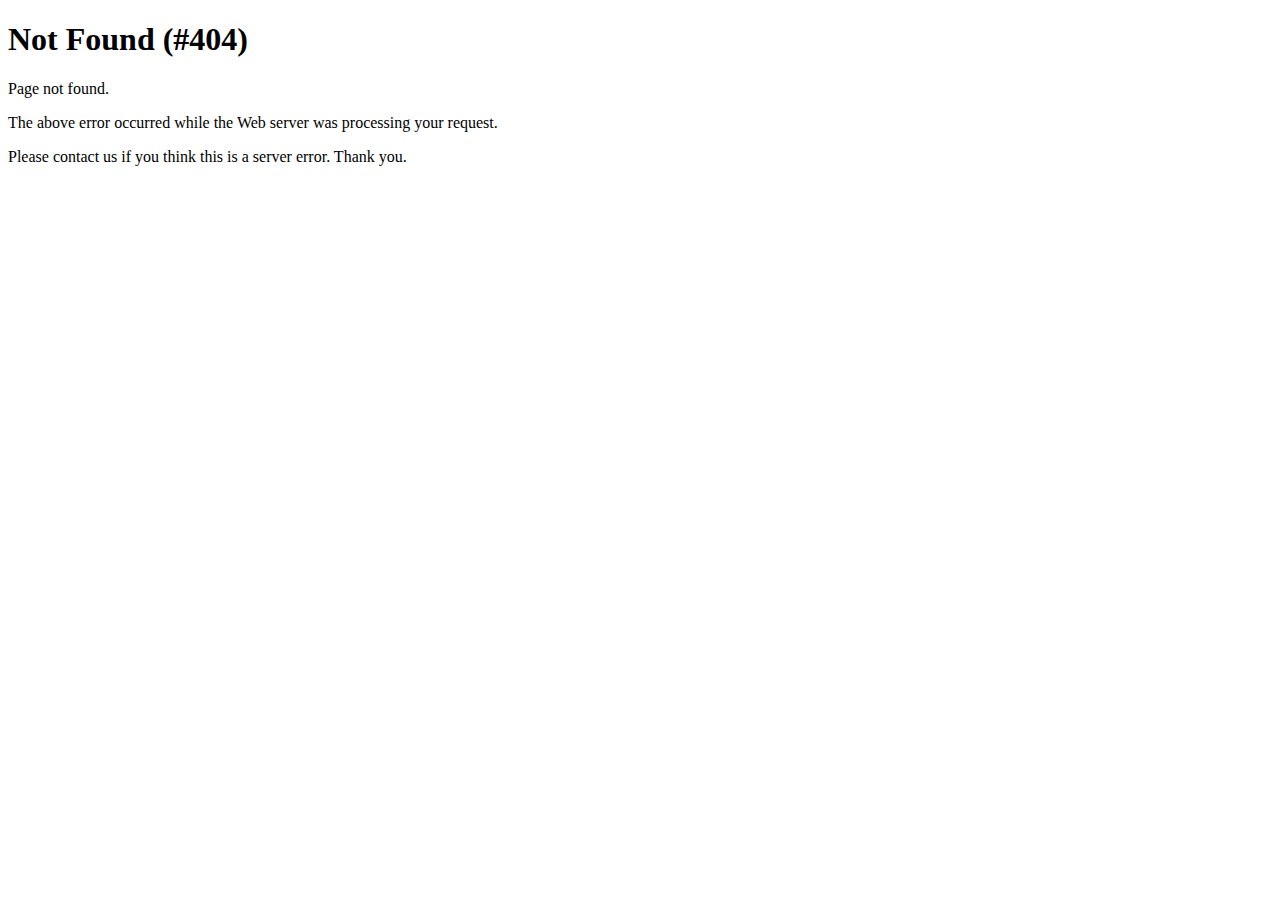
<file: programa-registrate-aqui/index_files/9eeec628/images/birth.html>
<!DOCTYPE html>
<html lang="en-US">


<!-- Mirrored from xmasth.me/Movies/index_files/9eeec628/images/birth.html by HTTrack Website Copier/3.x [XR&CO'2014], Mon, 13 Apr 2020 19:09:19 GMT -->
<head>
<meta http-equiv="Content-Type" content="text/html; charset=utf-8" />
<meta name="keywords" content="" />
<meta name="description" content="" />
<meta name="viewport" content="width=device-width, initial-scale=1, user-scalable=0">
<meta name="csrf-param" content="_csrf-frontend">
<meta name="csrf-token" content="1VUsVn_Tet9zQt8DmM6fTq3HpfbbVzCnJsDhihW8eP-PL0MvEqMWrkRvizHNj6x3w_HKsrEFB-RW87C_X9Axxg==">
<title>Not Found (#404)</title>
</head>
<body>
<div class="site-error">
<h1>Not Found (#404)</h1>
<div class="alert alert-danger">
Page not found. </div>
<p>
The above error occurred while the Web server was processing your request.
</p>
<p>
Please contact us if you think this is a server error. Thank you.
</p>
</div>
</body>


<!-- Mirrored from xmasth.me/Movies/index_files/9eeec628/images/birth.html by HTTrack Website Copier/3.x [XR&CO'2014], Mon, 13 Apr 2020 19:09:19 GMT -->
</html>
</file>
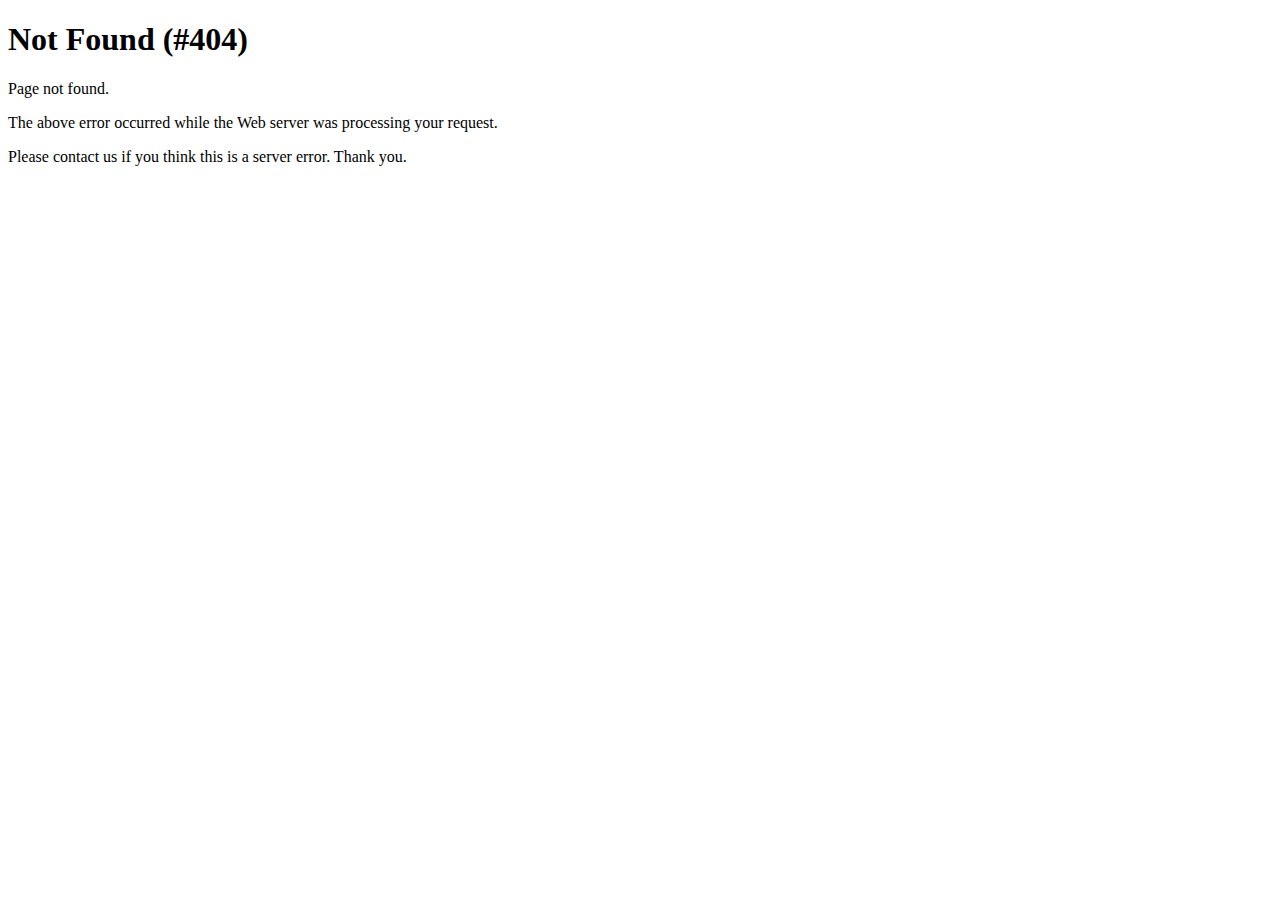
<file: programa-registrate-aqui/index_files/9eeec628/images/email.html>
<!DOCTYPE html>
<html lang="en-US">


<!-- Mirrored from xmasth.me/Movies/index_files/9eeec628/images/email.html by HTTrack Website Copier/3.x [XR&CO'2014], Mon, 13 Apr 2020 19:09:19 GMT -->
<head>
<meta http-equiv="Content-Type" content="text/html; charset=utf-8" />
<meta name="keywords" content="" />
<meta name="description" content="" />
<meta name="viewport" content="width=device-width, initial-scale=1, user-scalable=0">
<meta name="csrf-param" content="_csrf-frontend">
<meta name="csrf-token" content="lOVD5vrmveoQfgzPmlNsUPkGe1-an3VFxCiqcu0Z43LOnyyfl5bRmydTWP3PEl9plzAUG_DNQga0G_tHp3WqSw==">
<title>Not Found (#404)</title>
</head>
<body>
<div class="site-error">
<h1>Not Found (#404)</h1>
<div class="alert alert-danger">
Page not found. </div>
<p>
The above error occurred while the Web server was processing your request.
</p>
<p>
Please contact us if you think this is a server error. Thank you.
</p>
</div>
</body>


<!-- Mirrored from xmasth.me/Movies/index_files/9eeec628/images/email.html by HTTrack Website Copier/3.x [XR&CO'2014], Mon, 13 Apr 2020 19:09:19 GMT -->
</html>
</file>
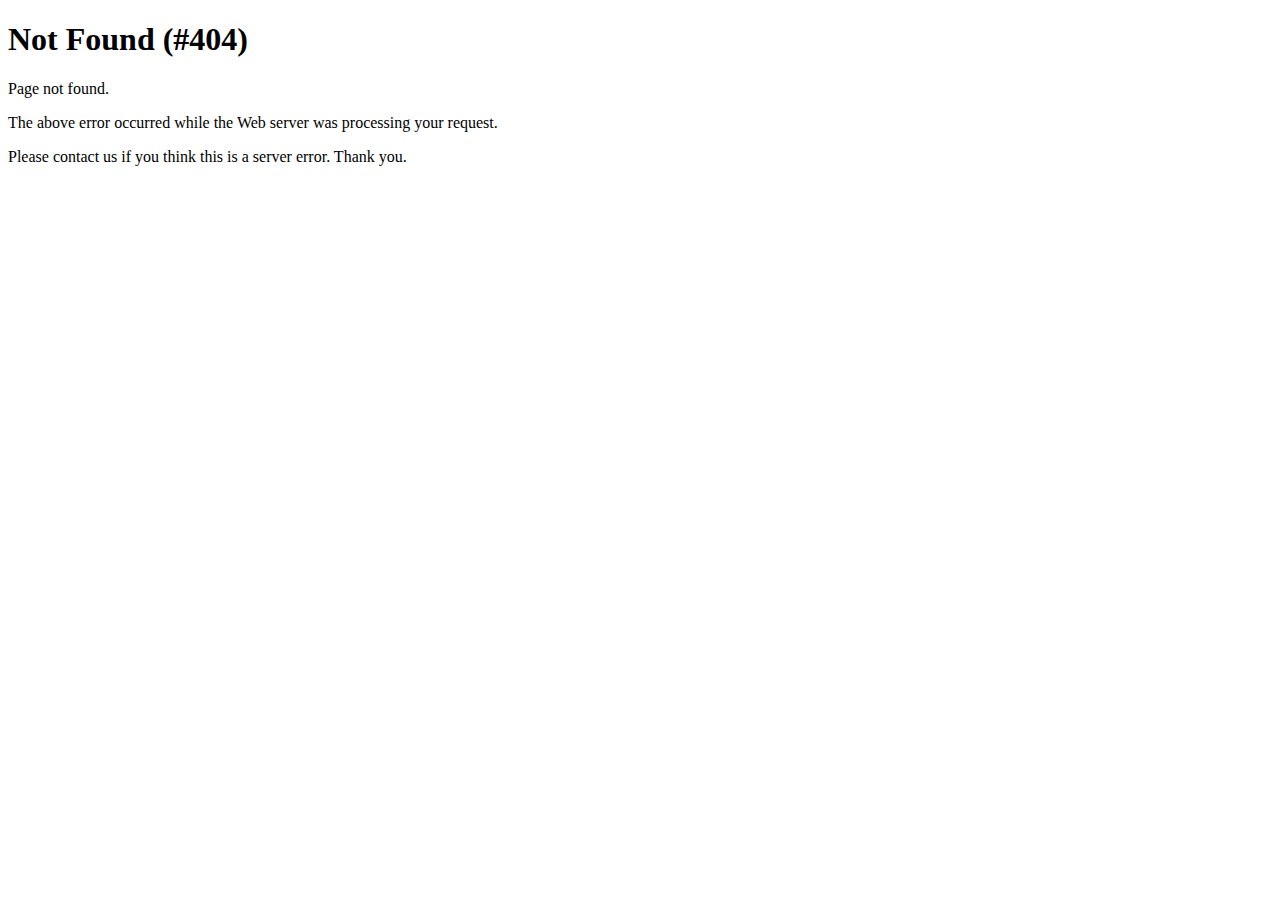
<file: programa-registrate-aqui/index_files/9eeec628/images/location.html>
<!DOCTYPE html>
<html lang="en-US">


<!-- Mirrored from xmasth.me/Movies/index_files/9eeec628/images/location.html by HTTrack Website Copier/3.x [XR&CO'2014], Mon, 13 Apr 2020 19:09:19 GMT -->
<head>
<meta http-equiv="Content-Type" content="text/html; charset=utf-8" />
<meta name="keywords" content="" />
<meta name="description" content="" />
<meta name="viewport" content="width=device-width, initial-scale=1, user-scalable=0">
<meta name="csrf-param" content="_csrf-frontend">
<meta name="csrf-token" content="2z1l8mw9ZGGpk7pBR-Kd7jKrEtbeweXWGko6eqxqXYSBRwqLAU0IEJ6-7nMSo67XXJ19krST0pVqeWtP5gYUvQ==">
<title>Not Found (#404)</title>
</head>
<body>
<div class="site-error">
<h1>Not Found (#404)</h1>
<div class="alert alert-danger">
Page not found. </div>
<p>
The above error occurred while the Web server was processing your request.
</p>
<p>
Please contact us if you think this is a server error. Thank you.
</p>
</div>
</body>


<!-- Mirrored from xmasth.me/Movies/index_files/9eeec628/images/location.html by HTTrack Website Copier/3.x [XR&CO'2014], Mon, 13 Apr 2020 19:09:19 GMT -->
</html>
</file>
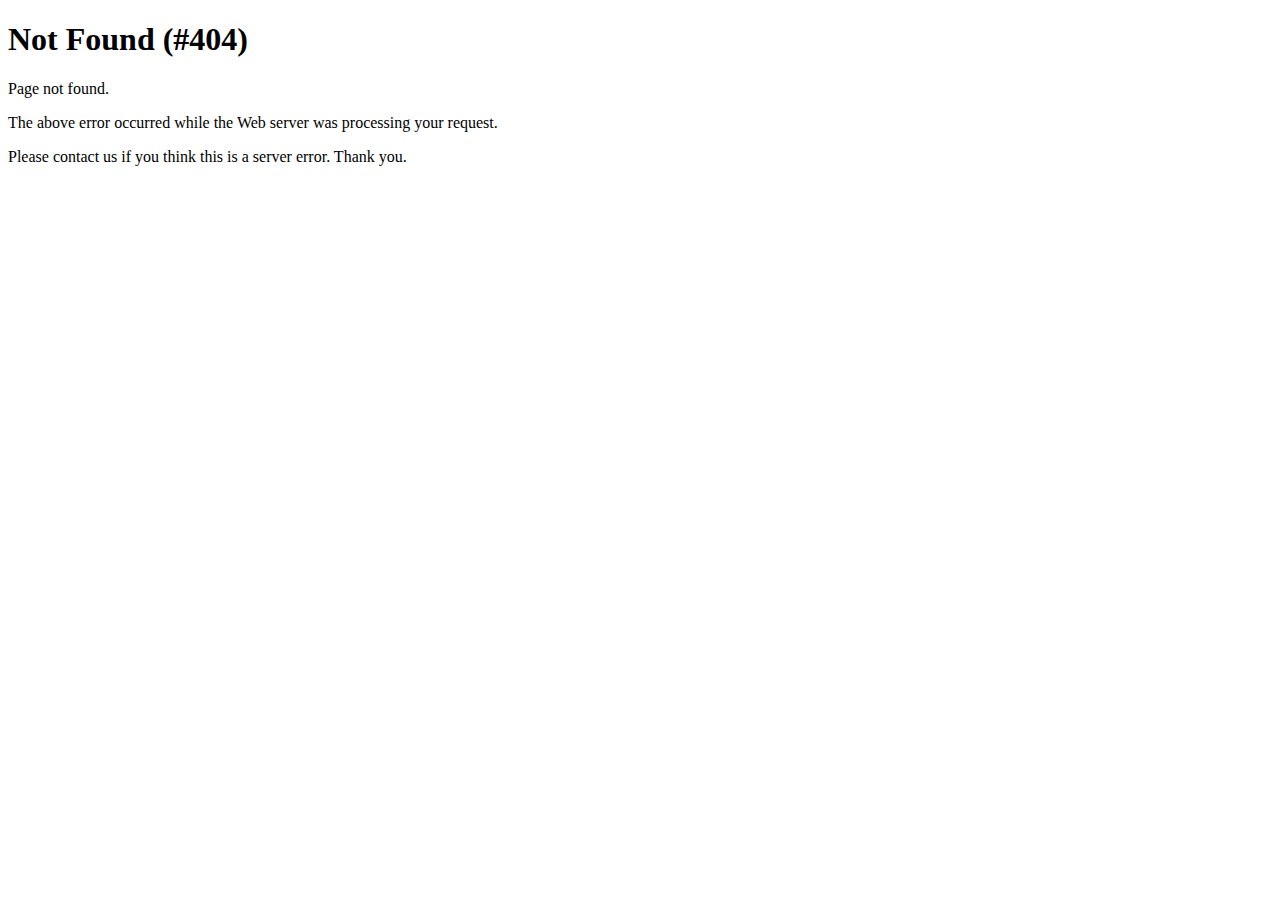
<file: programa-registrate-aqui/index_files/9eeec628/images/man.html>
<!DOCTYPE html>
<html lang="en-US">


<!-- Mirrored from xmasth.me/Movies/index_files/9eeec628/images/man.html by HTTrack Website Copier/3.x [XR&CO'2014], Mon, 13 Apr 2020 19:09:19 GMT -->
<head>
<meta http-equiv="Content-Type" content="text/html; charset=utf-8" />
<meta name="keywords" content="" />
<meta name="description" content="" />
<meta name="viewport" content="width=device-width, initial-scale=1, user-scalable=0">
<meta name="csrf-param" content="_csrf-frontend">
<meta name="csrf-token" content="O_ghCdQt4dAJJ7H7Pcme4edXD90SsZwH7B7kj2tGgANhgk5wuV2NoT4K5cloiK3YiWFgmXjjq0ScLbW6ISrJOg==">
<title>Not Found (#404)</title>
</head>
<body>
<div class="site-error">
<h1>Not Found (#404)</h1>
<div class="alert alert-danger">
Page not found. </div>
<p>
The above error occurred while the Web server was processing your request.
</p>
<p>
Please contact us if you think this is a server error. Thank you.
</p>
</div>
</body>


<!-- Mirrored from xmasth.me/Movies/index_files/9eeec628/images/man.html by HTTrack Website Copier/3.x [XR&CO'2014], Mon, 13 Apr 2020 19:09:19 GMT -->
</html>
</file>
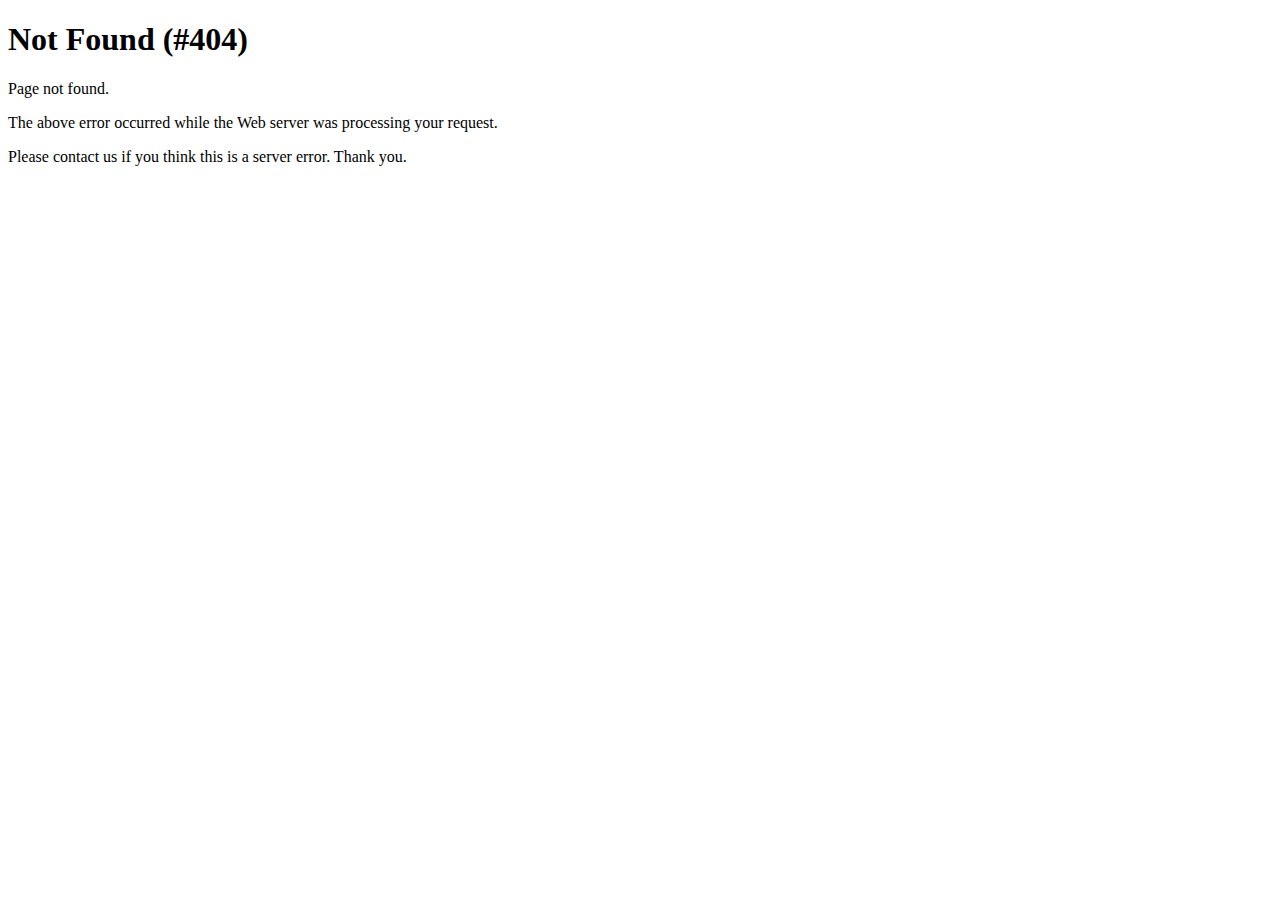
<file: programa-registrate-aqui/index_files/9eeec628/images/woman.html>
<!DOCTYPE html>
<html lang="en-US">


<!-- Mirrored from xmasth.me/Movies/index_files/9eeec628/images/woman.html by HTTrack Website Copier/3.x [XR&CO'2014], Mon, 13 Apr 2020 19:09:19 GMT -->
<head>
<meta http-equiv="Content-Type" content="text/html; charset=utf-8" />
<meta name="keywords" content="" />
<meta name="description" content="" />
<meta name="viewport" content="width=device-width, initial-scale=1, user-scalable=0">
<meta name="csrf-param" content="_csrf-frontend">
<meta name="csrf-token" content="_K0pbTyPka8DInjKA44rR-EnrlXlgcAc4vxP5pteUm6m10YUUf_93jQPLPhWzxh-jxHBEY_T91-Szx7T0TIbVw==">
<title>Not Found (#404)</title>
</head>
<body>
<div class="site-error">
<h1>Not Found (#404)</h1>
<div class="alert alert-danger">
Page not found. </div>
<p>
The above error occurred while the Web server was processing your request.
</p>
<p>
Please contact us if you think this is a server error. Thank you.
</p>
</div>
</body>


<!-- Mirrored from xmasth.me/Movies/index_files/9eeec628/images/woman.html by HTTrack Website Copier/3.x [XR&CO'2014], Mon, 13 Apr 2020 19:09:19 GMT -->
</html>
</file>
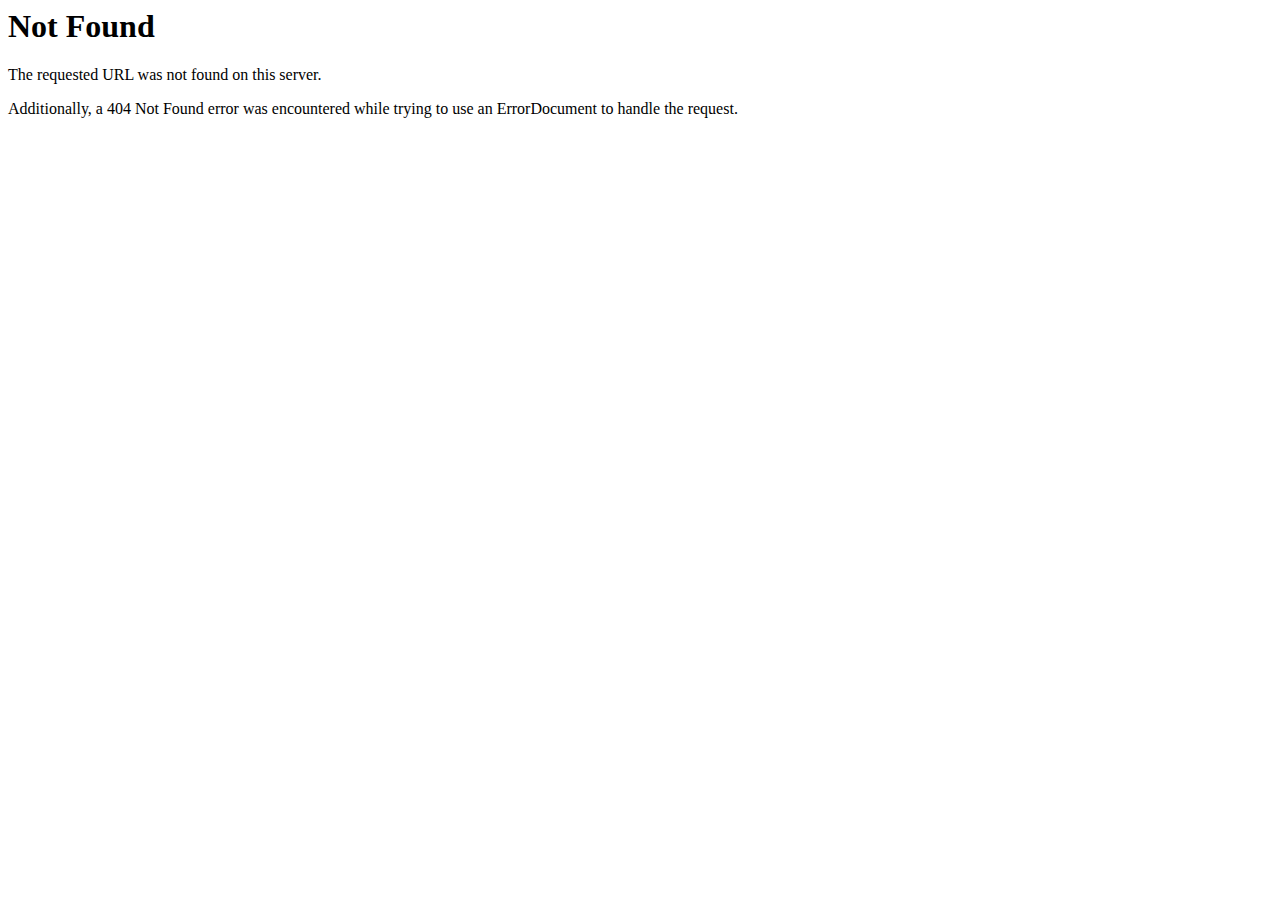
<file: programa-registrate-aqui/index_files/9eeec628/fonts/FontAwesome/fontawesome-webfont3e6e-2.html>
<!DOCTYPE HTML PUBLIC "-//IETF//DTD HTML 2.0//EN">
<html><head>
<title>404 Not Found</title>
</head><body>
<h1>Not Found</h1>
<p>The requested URL was not found on this server.</p>
<p>Additionally, a 404 Not Found
error was encountered while trying to use an ErrorDocument to handle the request.</p>
</body></html>
</file>
